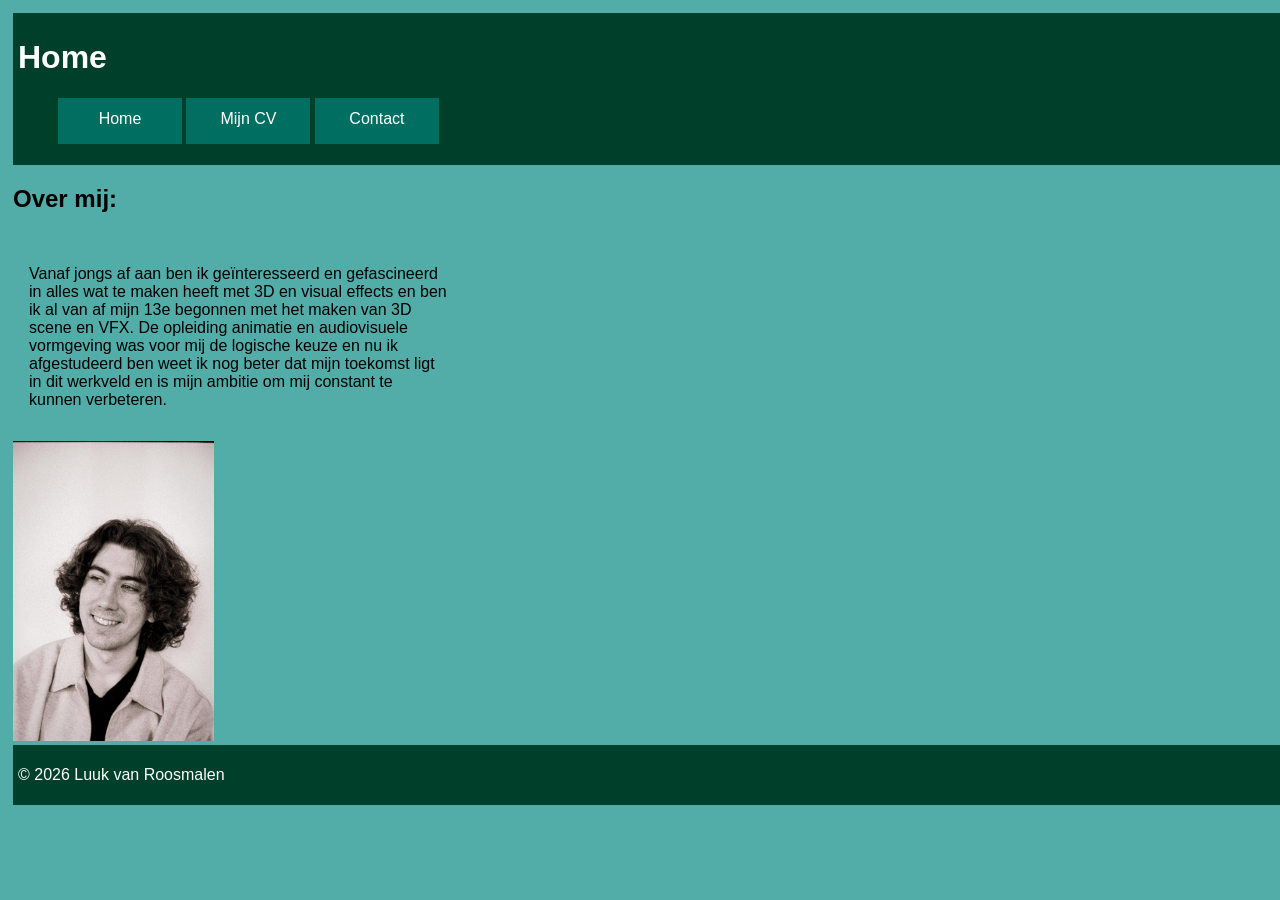
<file: index.html>
<!DOCTYPE html>
<html lang="en">
<head>
    <meta charset="UTF-8">
    <meta name="viewport" content="width=device-width, initial-scale=1.0">
    <title>Home</title>
    <link rel="stylesheet" href="style.css">
</head>
<body>
    <header>
        <h1>Home</h1>
        <ul>
            <li><a href="index.html">Home</a></li>
            <li><a href="html/mijncv.html">Mijn CV</a></li>
            <li><a href="html/contact.html">Contact</a></li>
        </ul>
    </header>
    <h2>Over mij:</h2>
    <div class="parg">
        <p>
            Vanaf jongs af aan ben ik geïnteresseerd en gefascineerd in alles wat te maken heeft met 3D en visual effects en ben ik al van af mijn 13e begonnen met het maken van 3D scene en VFX.

            De opleiding animatie en audiovisuele vormgeving was voor mij de logische keuze
            en nu ik afgestudeerd ben weet ik nog beter dat mijn toekomst ligt in dit werkveld en is mijn ambitie om mij constant te kunnen verbeteren.
        </p>
    </div>
    <div class="image">
        <img src="img/img01.jpeg" alt="img01">
    </div>
    <footer class="footer">
        <p>&copy; 2026 Luuk van Roosmalen</p>
    </footer>
</body>
</html>
</file>
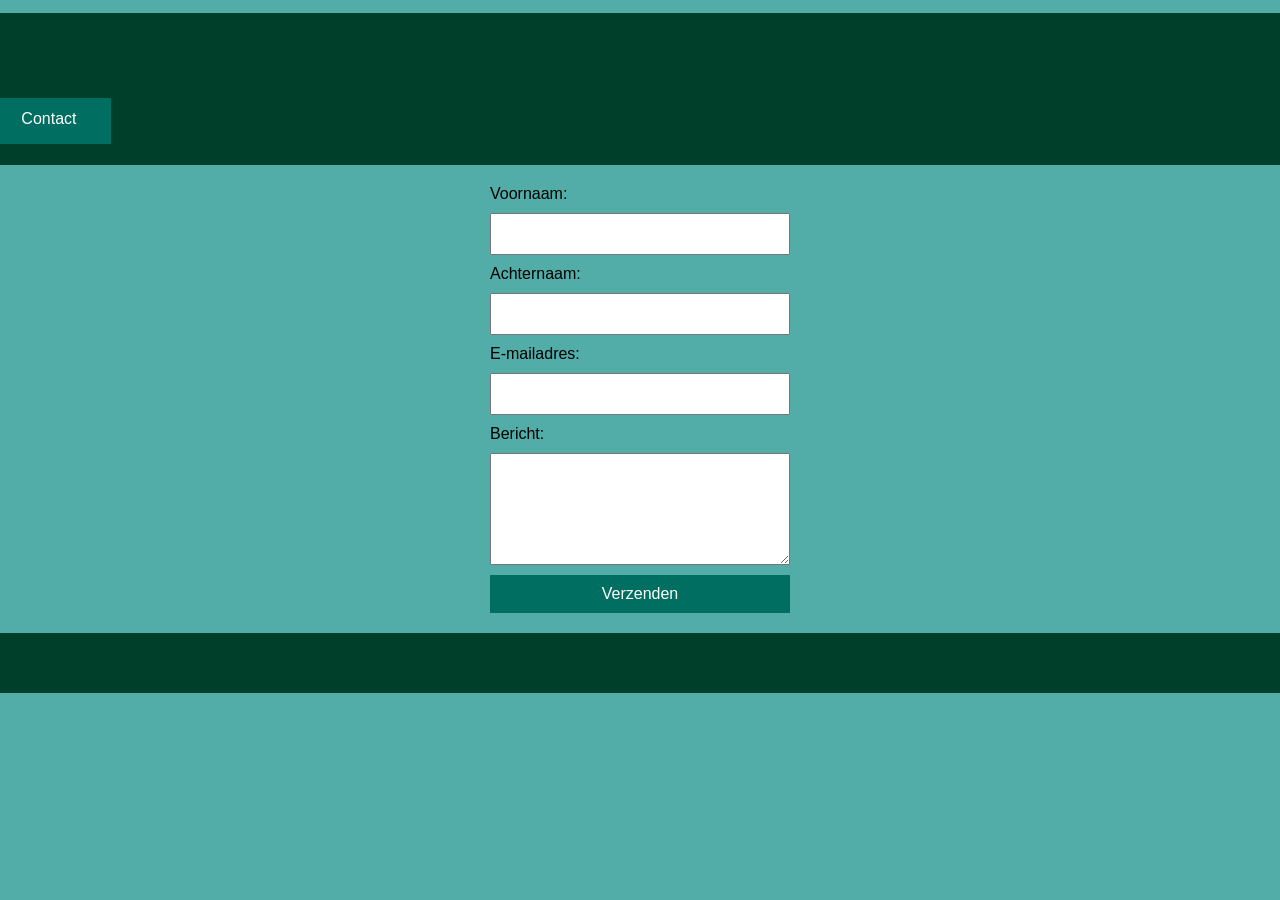
<file: html/contact.html>
<!DOCTYPE html>
<html lang="en">
<head>
    <meta charset="UTF-8">
    <meta name="viewport" content="width=device-width, initial-scale=1.0">
    <title>Contact</title>
    <link rel="stylesheet" href="../css/contact.css">
</head>
<body>
    <header>
        <h1>Contact</h1>
        <ul>
            <li><a href="../index.html">Home</a></li>
            <li><a href="mijncv.html">Mijn CV</a></li>
            <li><a href="contact.html">Contact</a></li>
        </ul>
    </header>
<form>
    <label for="voornaam">Voornaam:</label>
    <input type="text" id="voornaam" name="voornaam" required>

    <label for="achternaam">Achternaam:</label>
    <input type="text" id="achternaam" name="achternaam" required>

    <label for="email">E-mailadres:</label>
    <input type="email" id="email" name="email" required>

    <label for="bericht">Bericht:</label>
    <textarea id="bericht" name="bericht" rows="5" required></textarea>

    <button type="submit">Verzenden</button>
</form>

    <footer class="footer">
        <p>&copy; 2026 Luuk van Roosmalen</p>
    </footer>
</body>
</html>
</file>
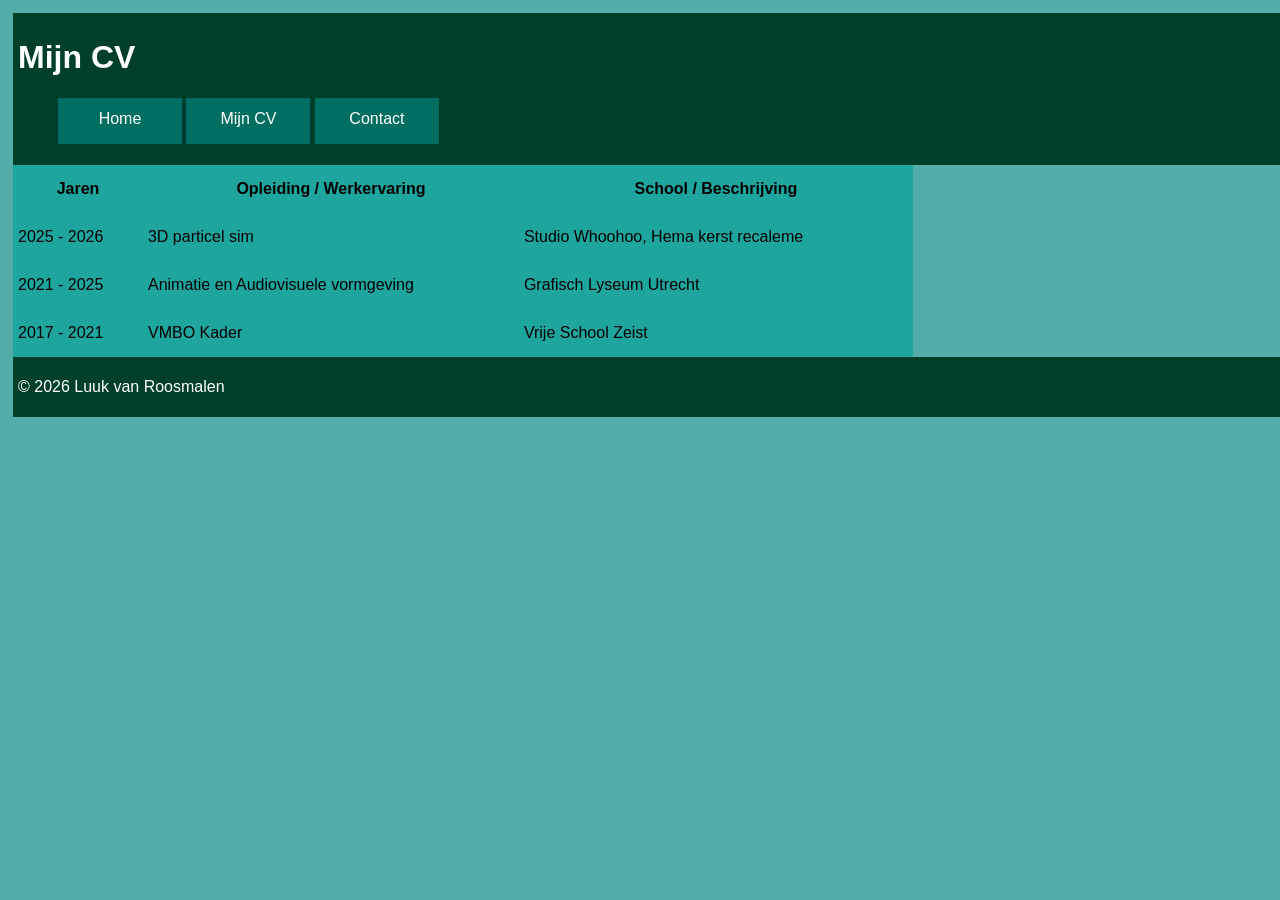
<file: html/mijncv.html>
<!DOCTYPE html>
<html lang="en">
<head>
    <meta charset="UTF-8">
    <meta name="viewport" content="width=device-width, initial-scale=1.0">
    <title>Mijn CV</title>
    <link rel="stylesheet" href="../css/mijncv.css">
</head>
<body>
    <header>
        <h1>Mijn CV</h1>
        <ul>
            <li><a href="../index.html">Home</a></li>
            <li><a href="mijncv.html">Mijn CV</a></li>
            <li><a href="contact.html">Contact</a></li>
        </ul>
    </header>
    <table>
    <tr>
        <th>Jaren</th>
        <th>Opleiding / Werkervaring</th>
        <th>School / Beschrijving</th>
    </tr>
    <tr>
        <td>2025 - 2026</td>
        <td>3D particel sim</td>
        <td>Studio Whoohoo, Hema kerst recaleme</td>
    </tr>
    <tr>
        <td>2021 - 2025</td>
        <td>Animatie en Audiovisuele vormgeving</td>
        <td>Grafisch Lyseum Utrecht</td>
    </tr>
    <tr>
        <td>2017 - 2021</td>
        <td>VMBO Kader</td>
        <td>Vrije School Zeist</td>
    </tr>
    
</table>
    <footer class="footer">
        <p>&copy; 2026 Luuk van Roosmalen</p>
    </footer>
</body>
</html>
</file>
<file: style.css>
body {
    font-family: Arial, Helvetica, sans-serif;
    background-color: rgb(82, 172, 167);
    justify-items: center;
    padding: 5px;
}


header {
    width: 1900px;
    padding: 5px;
    background-color: rgb(0, 63, 42);
}

header h1 {
    justify-self: center;
    color: white;
}


ul {
    justify-self: center;
}


ul a {
    color: white;
    text-decoration: none;
}

li {
    display: inline-block;
    height: 22px;
    width: 100px;
    padding: 12px;
    text-align: center;
    color: white;
    background-color: rgb(0, 110, 96);
    border-left: 2px black;
    border-right: 2px black;
    
}

li :hover {
    color: black;
    transform: 2s ease;
    transform: scale();
}


.parg {
    display: flex;
    padding: 1rem;
    width: 420px;
}


.image img {
    max-height: 300px;
}


footer {
    width: 1900px;
    padding: 5px;
    background-color: rgb(0, 63, 42);
}

footer p {
    justify-self: center;
    color: white;
}
</file>
<file: css/contact.css>
body {
    min-height: 800px;
    font-family: Arial, Helvetica, sans-serif;
    min-height: 300px;
    display: flex;
    flex-direction: column;
    justify-content: space-evenly;
    align-items: center;
    background-color: rgb(82, 172, 167);
    padding: 5px;
}


header {
    width: 1900px;
    padding: 5px;
    background-color: rgb(0, 63, 42);
    justify-items: center;
}

header h1 {
    justify-self: center;
    color: white;
}

ul a {
    color: white;
    text-decoration: none;
}

li {
    display: inline-block;
    height: 22px;
    width: 100px;
    padding: 12px;
    text-align: center;
    color: white;
    background-color: rgb(0, 110, 96);
    border-left: 2px black;
    border-right: 2px black;
    
}

li :hover {
    color: black;
}



form {
    width: 300px;
    margin: 20px 0;
    display: flex;
    flex-direction: column;
    gap: 10px;
    
}

input, textarea, button {
    padding: 10px;
    font-size: 16px;
}

button {
    background-color: rgb(0, 110, 96);
    color: white;
    border: none;
    cursor: pointer;
}

button:active {
    background-color: rgb(0, 72, 75);
    transform: scale(0.95);
}

footer {
    width: 1900px;
    padding: 5px;
    background-color: rgb(0, 63, 42);
}

footer p {
    justify-self: center;
    color: white;
}
</file>
<file: css/mijncv.css>
body {
    font-family: Arial, Helvetica, sans-serif;
    background-color: rgb(82, 172, 167);
    justify-items: center;
    padding: 5px;
}


header {
    width: 1900px;
    padding: 5px;
    background-color: rgb(0, 63, 42);
}

header h1 {
    justify-self: center;
    color: white;
}


ul {
    justify-self: center;
}


ul a {
    color: white;
    text-decoration: none;
}

li {
    display: inline-block;
    height: 22px;
    width: 100px;
    padding: 12px;
    text-align: center;
    color: white;
    background-color: rgb(0, 110, 96);
    border-left: 2px black;
    border-right: 2px black;
    
}

li :hover {
    color: black;
}


.parg {
    display: flex;
    padding: 1rem;
    width: 420px;
}


.image img {
    max-height: 300px;
}


footer {
    width: 1900px;
    padding: 5px;
    background-color: rgb(0, 63, 42);
}

footer p {
    justify-self: center;
    color: white;
}


table {
    border-collapse: collapse;
    width: 900px;
}

td, th {
    padding: 15px 5px;
    background-color: rgb(30, 165, 158);

}
#special {
    background-color: rgb(0, 41, 37);
    color: white;
    font-weight: bold;
}
</file>
